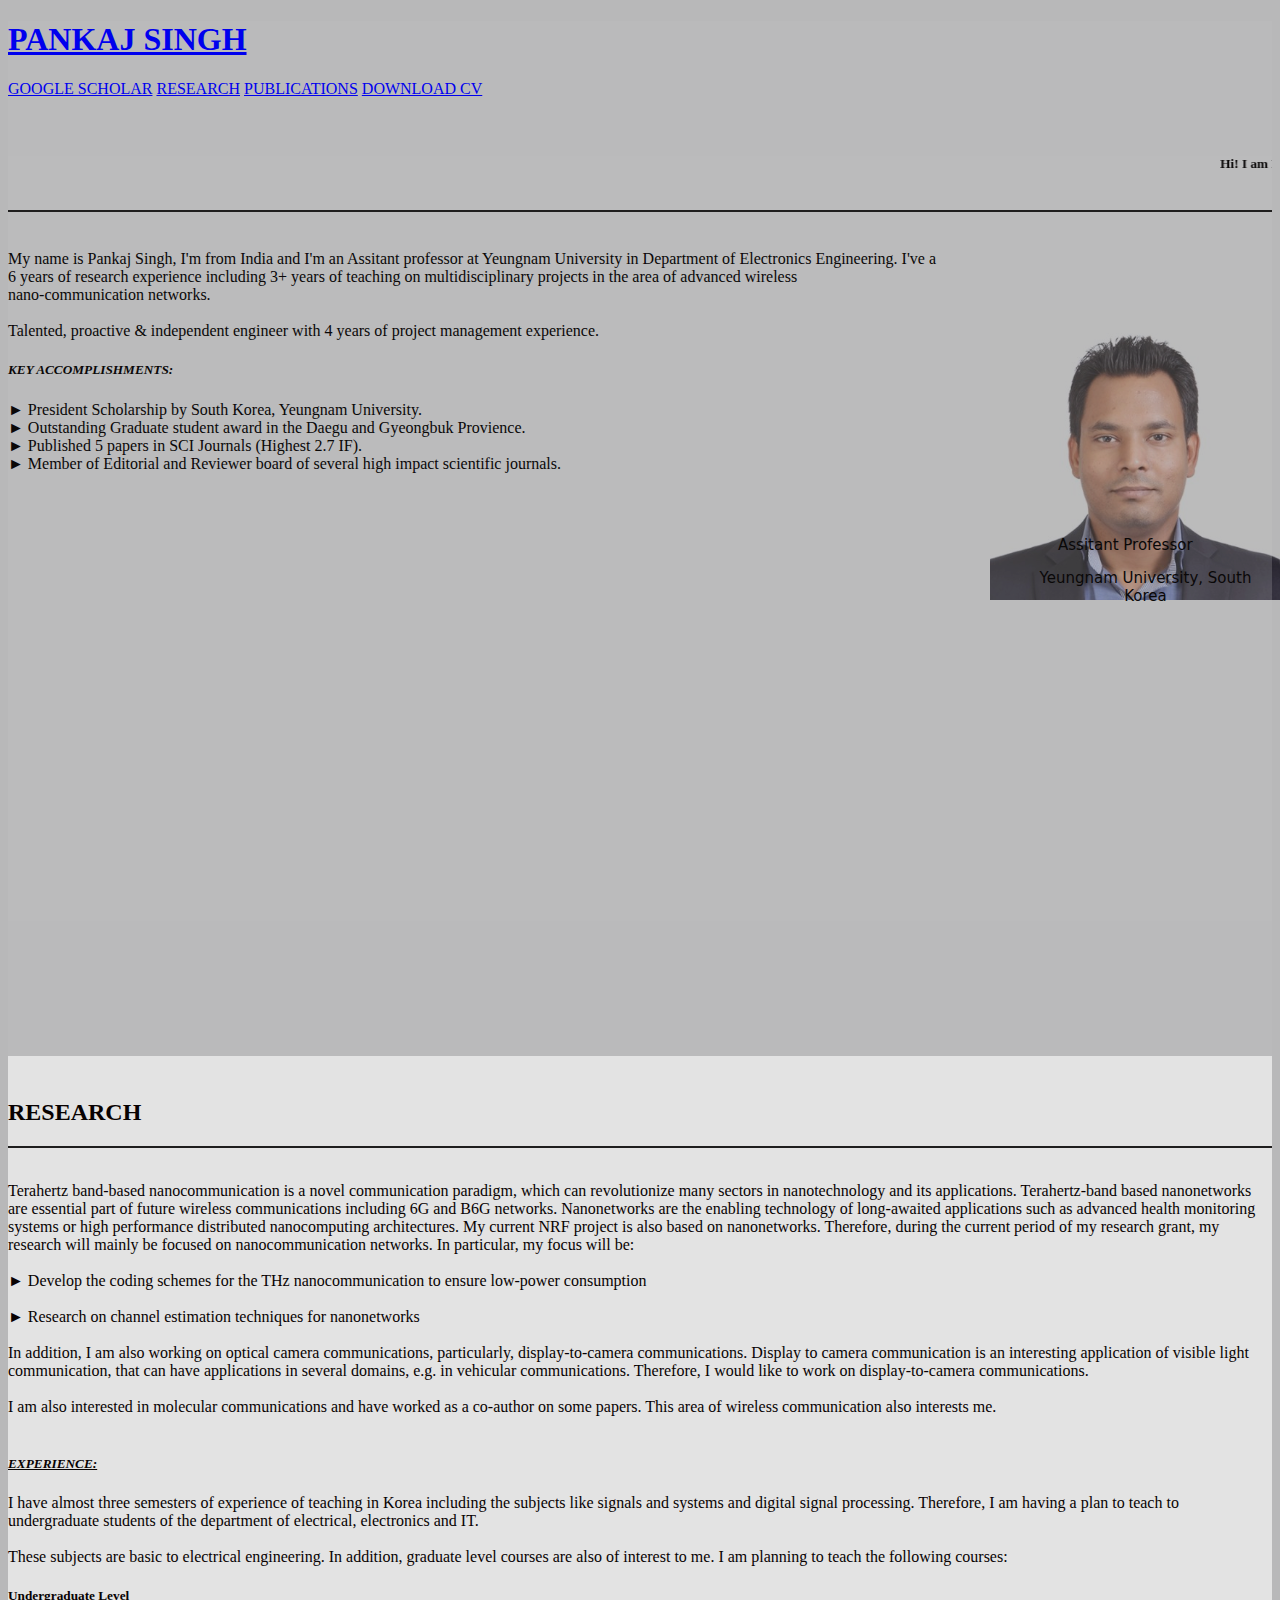
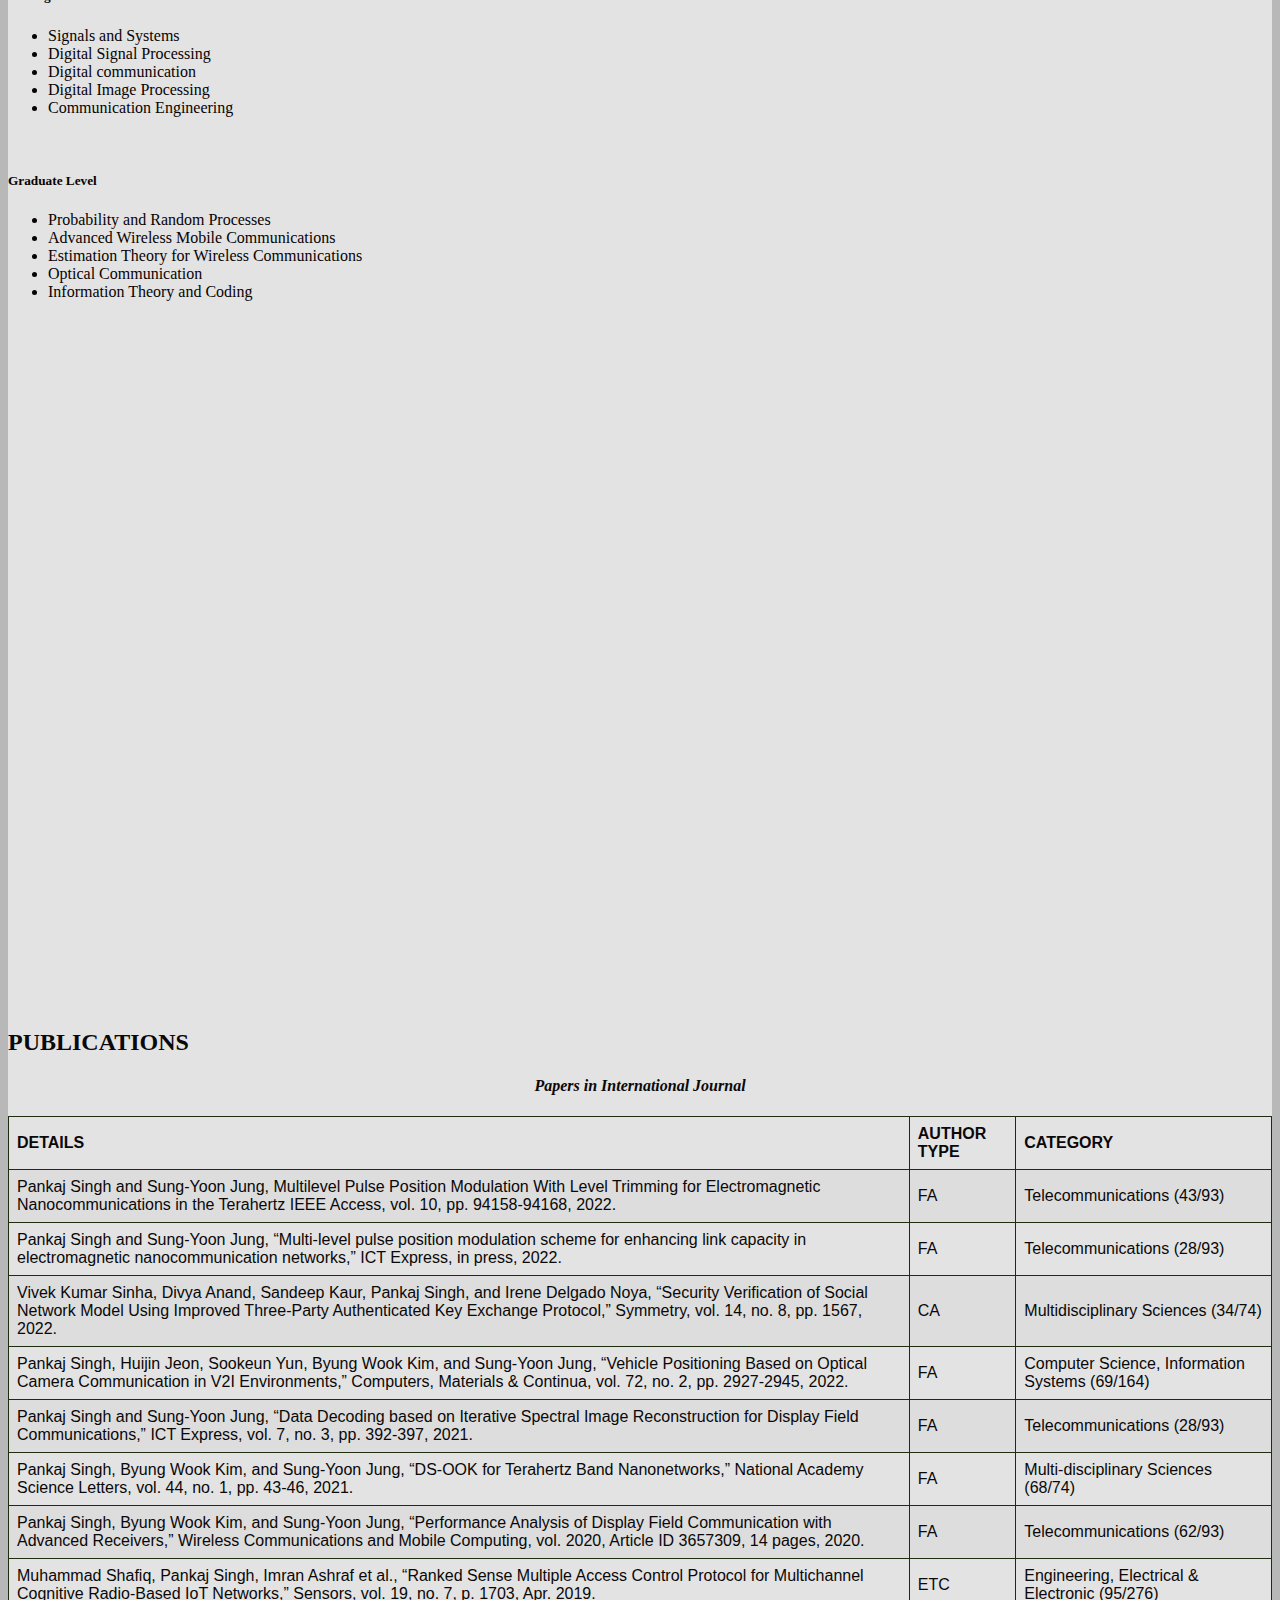
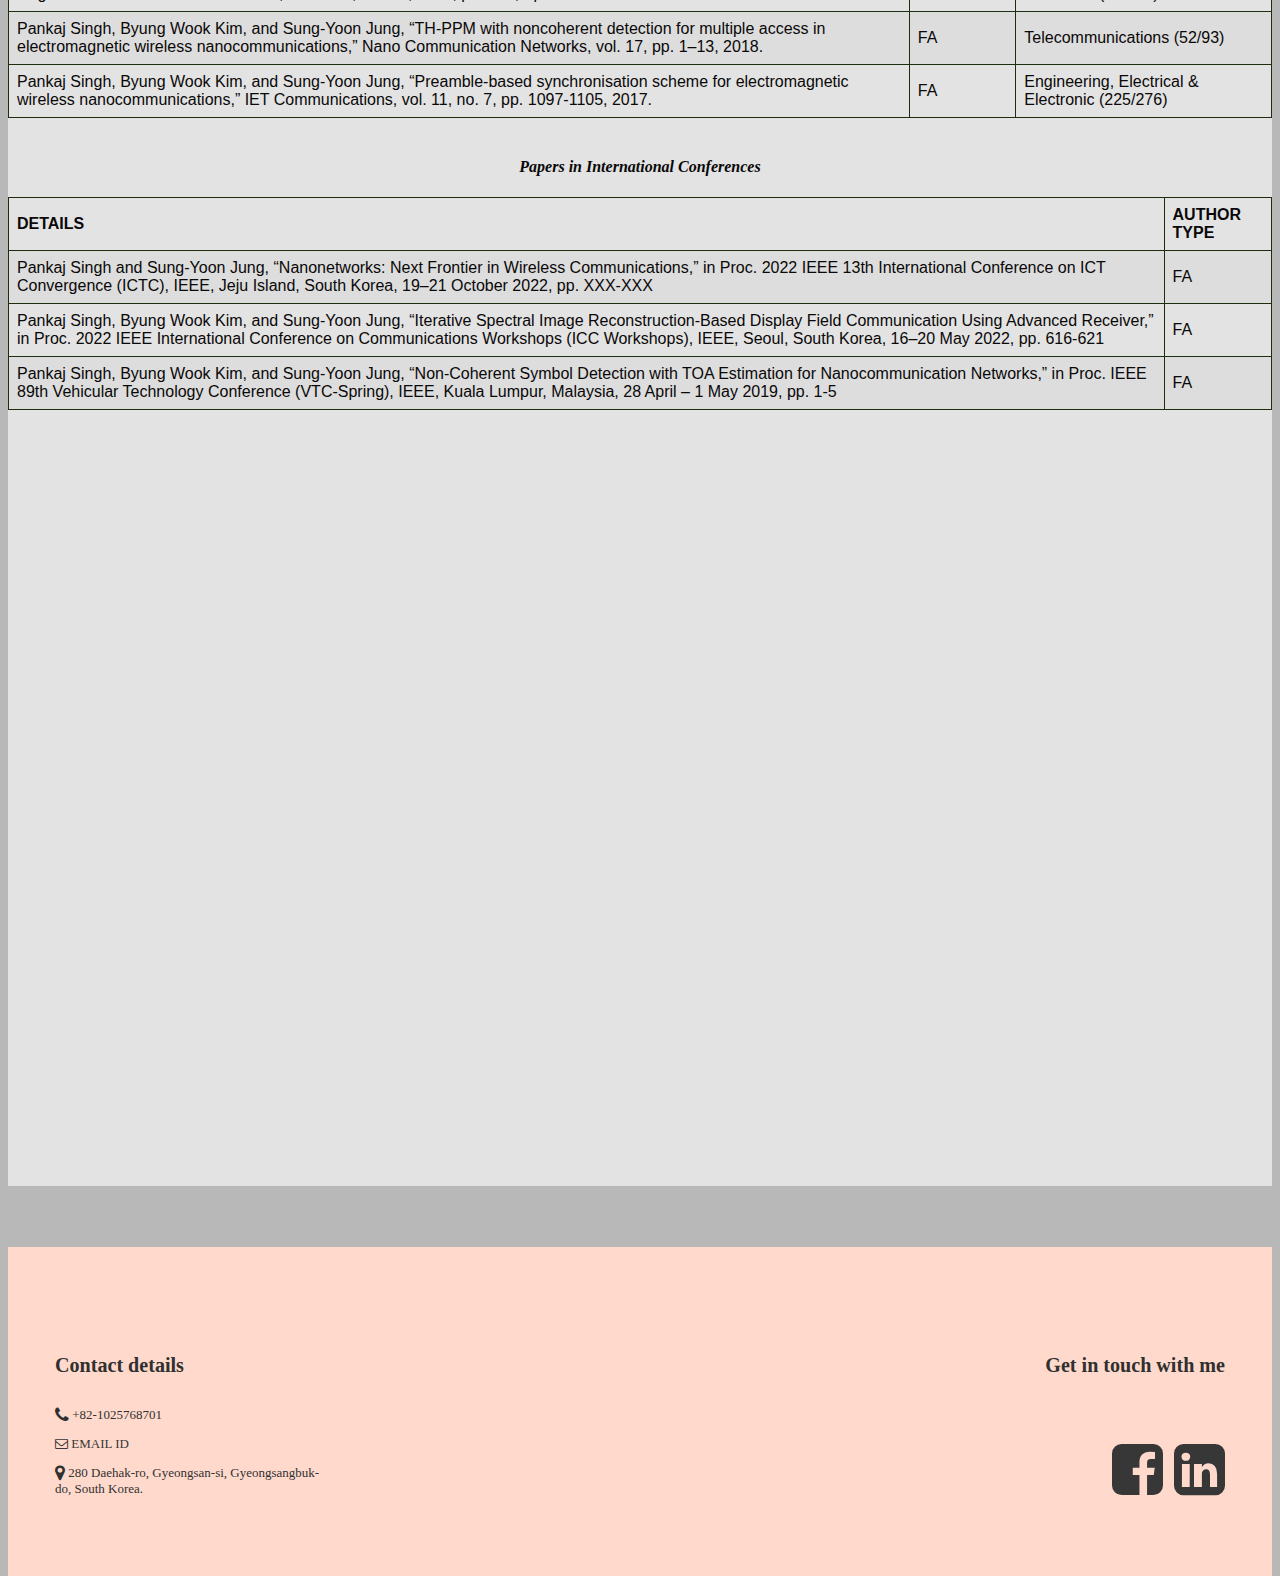
<file: index.html>
<!DOCTYPE html>
<html lang="en">

<head>
  <meta charset="UTF-8">
  <meta http-equiv="X-UA-Compatible" content="IE=edge">

  
  <meta name="viewport" content="width=device-width, initial-scale=1.0">
  <section>
    <title>pankaj</title>
    <link href="https://cdn.jsdelivr.net/npm/bootstrap@5.0.2/dist/css/bootstrap.min.css" rel="stylesheet"
    integrity="sha384-EVSTQN3/azprG1Anm3QDgpJLIm9Nao0Yz1ztcQTwFspd3yD65VohhpuuCOmLASjC" crossorigin="anonymous">
    
    <link href="http://cdnjs.cloudflare.com/ajax/libs/font-awesome/4.3.0/css/font-awesome.css" rel="stylesheet"
    type='text/css'>
    <nav class="navbar navbar-expand-lg navbar-light bg-light">
      <div class="container-fluid">
     
        <h1><strong><a class="navbar-brand" href="index.html">PANKAJ SINGH</a></strong></h1>
        <!-- <button class="navbar-toggler" type="button" data-bs-toggle="collapse" data-bs-target="#navbarNavAltMarkup" aria-controls="navbarNavAltMarkup" aria-expanded="false" aria-label="Toggle navigation">
          <span class="navbar-toggler-icon"></span>
        </button> -->
        
        
        
        
        <div class="collapse navbar-collapse justify-content-end" id="navbarNavAltMarkup">
          <div class="navbar-nav mr-auto">
            <a class="nav-link active" aria-current="page" target="_blank" href="https://scholar.google.co.kr/citations?user=WiMmc2oAAAAJ&hl=en">GOOGLE SCHOLAR</a>
            <a class="nav-link active" href="#research">RESEARCH</a>
            <a class="nav-link active" href="#publications">PUBLICATIONS</a>
            <a class="nav-link active" href="Resume.pdf" classname="btn btn-outline" download target="_blank"
            tabindex="-1" aria-disabled="true">DOWNLOAD CV</a>
          </div>
        </div>
        
        
      </div>
    </nav>
  </head>
  
  
  <body>
    
    <br>
    
  <br>
  <!-- <div class="my-class">
  <img class="my-class" src="new.jfif" alt="my profile picture" width="200px" height="370px"></img>
      </div> -->

  <link rel="stylesheet" href="simple.css">
 <section> 

   <div class="header">
     <h5><marquee> Hi! I am Pankaj Singh. Welcome to my Page!</marquee></h5>
     <marquee direction="right" 
     style="border:rgb(31, 30, 30) 1px solid">
    </marquee> 
</div>


  <img class="hello">
  <div class="main_content">

    <p>
   My name is Pankaj Singh, I'm from India and I'm an Assitant professor at Yeungnam University in Department of Electronics Engineering. I've a
   <br>  6 years of research experience including 3+ years of teaching
   on multidisciplinary projects in the area of advanced wireless <br>nano-communication networks.
   <br>
    <br>
    Talented, proactive & independent engineer with 4 years of project management experience.
    <br>

  <h5><em>KEY ACCOMPLISHMENTS:</em><br></h5>
  ► President Scholarship by South Korea, Yeungnam University.<br>
  ► Outstanding Graduate student award in the Daegu and Gyeongbuk Provience.<br>
  ► Published 5 papers in SCI Journals (Highest 2.7 IF). <br>
  ► Member of Editorial and Reviewer board of several high impact scientific journals.<br>
  <br>
  
  <div class="imgcontainer">
    <p>Assitant Professor</p>
    <center><p style="margin-left:-39px ;">Yeungnam University, South Korea</p></center>
  </div>
  
  
  <br>
  <br>
  <br>
  <br>
  <br>
  <br>
  <br>
  <br>
</section>


  <section id="research">
 <br>
    <h2 style="font-family:Georgia, 'Times New Roman', Times, serif" >RESEARCH</h2>

    <p style="border:rgb(31, 30, 30) 1px solid"></p>
      <br>
      Terahertz band-based nanocommunication is a novel communication paradigm, which can revolutionize many sectors in nanotechnology
       and its applications. Terahertz-band based nanonetworks are essential part of future wireless communications including 6G and B6G networks.
        Nanonetworks are the enabling technology of long-awaited applications such as advanced health monitoring systems or high performance distributed 
        nanocomputing architectures. My current NRF project is also based on nanonetworks. Therefore, during the current period of my research grant, my research 
        will mainly be focused on nanocommunication networks. In particular, my focus will be:
        <br>
        <br>
        
        
        ► Develop the coding schemes for the THz nanocommunication to ensure low-power consumption <br><br>

        ► Research on channel estimation techniques for nanonetworks <br><br>

        In addition, I am also working on optical camera communications, particularly, display-to-camera communications. Display to camera communication is an 
        interesting application of visible light communication, that can have applications in several domains, e.g. in vehicular communications. 
        Therefore, I would like to work on display-to-camera communications.

        <br> <br>

        I am also interested in molecular communications and have worked as a co-author on some papers. This area of wireless communication also interests me.
        <br>
        <br>
      <u><h5 style="font-family: aria-current;"><em>EXPERIENCE:</em><br></h5></u> 
        <p>
          I have almost three semesters of experience of teaching in Korea including the subjects like signals and systems and digital signal processing. 
          Therefore, I am having a plan to teach to undergraduate students of the department of electrical, electronics and IT. <br><br>These subjects are basic to electrical engineering. In addition, graduate level courses are also of interest to me. I am planning to teach the following courses:
         <h5>Undergraduate Level</h5>
          <ul>
         <li>Signals and Systems </li>
         <li> Digital Signal Processing</li>
         <li>Digital communication </li>
         <li>Digital Image Processing</li>
         <li> Communication Engineering</li>
        </ul>
        <br>
        <h5>Graduate Level</h5>
          <ul>
         <li>Probability and Random Processes </li>
         <li> Advanced Wireless Mobile Communications</li>
         <li>Estimation Theory for Wireless Communications</li>
         <li>Optical Communication</li>
         <li> Information Theory and Coding</li>
        </ul>
        </p>


    </p>
  </section>

<section id="publications">
  <br>

  <h2 style="font-family:Georgia, 'Times New Roman', Times, serif">PUBLICATIONS</h2>
  <i><center><strong><h4 style="font-family: aria-current;"><em>Papers in International Journal</em><br></h4></strong>  </center></i>
  <table>
    <tr>
      <th>DETAILS</th>
      <th>AUTHOR TYPE</th>
      <th>CATEGORY</th>
    </tr>
    <tr>
      <td>Pankaj Singh and Sung-Yoon Jung, Multilevel Pulse Position Modulation With Level Trimming for Electromagnetic Nanocommunications in the Terahertz IEEE Access, vol. 10, pp. 94158-94168, 2022.</td>
      <td>FA</td>
      <td>Telecommunications (43/93)</td>
    </tr>
    <tr>
      <td>Pankaj Singh and Sung-Yoon Jung, “Multi-level pulse position modulation scheme for enhancing link capacity in electromagnetic nanocommunication networks,” ICT Express, in press, 2022.</td>
      <td>FA</td>
      <td>Telecommunications
        (28/93)</td>
    </tr>
    <tr>
      <td>Vivek Kumar Sinha, Divya Anand, Sandeep Kaur, Pankaj Singh, and Irene Delgado Noya, “Security Verification of Social Network Model Using Improved Three-Party Authenticated Key Exchange Protocol,” Symmetry, vol. 14, no. 8, pp. 1567, 2022.</td>
      <td>CA</td>
      <td>Multidisciplinary Sciences
        (34/74)</td>
    </tr>
    <tr>
      <td>Pankaj Singh, Huijin Jeon, Sookeun Yun, Byung Wook Kim, and Sung-Yoon Jung, “Vehicle Positioning Based on Optical Camera Communication in V2I Environments,” Computers, Materials & Continua, vol. 72, no. 2, pp. 2927-2945, 2022.</td>
      <td>FA</td>
      <td>Computer Science, Information Systems
        (69/164)</td>
    </tr>
    <tr>
      <td>Pankaj Singh and Sung-Yoon Jung, “Data Decoding based on Iterative Spectral Image Reconstruction for Display Field Communications,” ICT Express, vol. 7, no. 3, pp. 392-397, 2021.</td>
      <td>FA</td>
      <td>Telecommunications
        (28/93)</td>
    </tr>
    <tr>
      <td>Pankaj Singh, Byung Wook Kim, and Sung-Yoon Jung, “DS-OOK for Terahertz Band Nanonetworks,” National Academy Science Letters, vol. 44, no. 1, pp. 43-46, 2021.</td>
      <td>FA</td>
      <td>Multi-disciplinary Sciences
        (68/74)</td>
    </tr>
    <tr>
      <td>Pankaj Singh, Byung Wook Kim, and Sung-Yoon Jung, “Performance Analysis of Display Field Communication with Advanced Receivers,” Wireless Communications and Mobile Computing, vol. 2020, Article ID 3657309, 14 pages, 2020.</td>
      <td>FA</td>
      <td>Telecommunications
        (62/93)</td>
    </tr>
    <tr>
      <td>Muhammad Shafiq, Pankaj Singh, Imran Ashraf et al., “Ranked Sense Multiple Access Control Protocol for Multichannel Cognitive Radio-Based IoT Networks,” Sensors, vol. 19, no. 7, p. 1703, Apr. 2019.</td>
      <td>ETC</td>
      <td>Engineering, Electrical & Electronic
        (95/276)</td>
    </tr>
    <tr>
      <td>Pankaj Singh, Byung Wook Kim, and Sung-Yoon Jung, “TH-PPM with noncoherent detection for multiple access in electromagnetic wireless nanocommunications,” Nano Communication Networks, vol. 17, pp. 1–13, 2018.</td>
      <td>FA</td>
      <td>Telecommunications
        (52/93)</td>
    </tr>
    <tr>
      <td>Pankaj Singh, Byung Wook Kim, and Sung-Yoon Jung, “Preamble-based synchronisation scheme for electromagnetic wireless nanocommunications,” IET Communications, vol. 11, no. 7, pp. 1097-1105, 2017.</td>
      <td>FA</td>
      <td>Engineering, Electrical & Electronic
        (225/276)</td>
    </tr>
  </table>
  <br>
 <i> <center><strong><h4 style="font-family: aria-current;"><em>Papers in International Conferences</em><br></h4></strong>  </center></i>

  <table>
    <tr>
      <th>DETAILS</th>
      <th>AUTHOR TYPE</th>
     
    </tr>
    <tr>
      <td>Pankaj Singh and Sung-Yoon Jung, “Nanonetworks: Next Frontier in Wireless Communications,” in Proc. 2022 IEEE 13th International Conference on ICT Convergence (ICTC), IEEE, Jeju Island, South Korea, 19–21 October 2022, pp. XXX-XXX</td>
      <td>FA</td>
      
    </tr>
    <tr>
      <td>Pankaj Singh, Byung Wook Kim, and Sung-Yoon Jung, “Iterative Spectral Image Reconstruction-Based Display Field Communication Using Advanced Receiver,” in Proc. 2022 IEEE International Conference on Communications Workshops (ICC Workshops), IEEE, Seoul, South Korea, 16–20 May 2022, pp. 616-621</td>
      <td>FA</td>
    </tr>
    <tr>
      <td>Pankaj Singh, Byung Wook Kim, and Sung-Yoon Jung, “Non-Coherent Symbol Detection with TOA Estimation for Nanocommunication Networks,” in Proc. IEEE 89th Vehicular Technology Conference (VTC-Spring), IEEE, Kuala Lumpur, Malaysia, 28 April – 1 May 2019, pp. 1-5</td>
      <td>FA</td>
    </tr>
  </table>
  

</section>
<br>
<br>




  <div class="three-column-footer-contact-form-container" >
    <footer class="three-column-footer-contact-form" data-equalizer data-equalize-by-row="true">
      <div class="footer-left" data-equalizer-watch>
        <div class="baseline">
          <div class="contact-details">
            <strong>
              <h6 style="margin-bottom: 1.5em">Contact details</h6>
            </strong>

            <p style="margin-bottom: 0.9em"><i class="fa fa-phone fa-lg" aria-hidden="true"></i> +82-1025768701</p>


           <strong><p style="margin-bottom: 0.9em"><a id="hi" href="mailto:ps01071986@gmail.com"><i class="fa fa-envelope-o"
            aria-hidden="true"></i> EMAIL ID</a></p></strong> 

            <p style="margin-bottom: 0.9em"><i class="fa fa-map-marker fa-lg" aria-hidden="true"></i> 280 Daehak-ro,
              Gyeongsan-si, Gyeongsangbuk-do, South Korea.</p>
          </div>
          <div class="newsletter">

          </div>
        </div>
      </div>
      <div class="footer-right" data-equalizer-watch>
        <div class="baseline">

          <strong>
            <h6>Get in touch with me</h6>
          </strong>
          
          <div class="social">
            <a id="hi" href="https://www.facebook.com/pankaj8650" target="_blank" <i class="fa fa-facebook-square fa-2x"
              aria-hidden="true"></i>
            </a>
            <a id="hi" href="https://www.linkedin.com/in/drpankajsingh86/" target="_blank" <i
              class="fa fa-linkedin-square fa-2x" aria-hidden="true"></i>
            </a>
             
            <!-- <i class="fa fa-google-scholar fa-2x" aria-hidden="true"></i> -->
           
          </div>
        </div>
      </div>
     
     
    </footer>
  </div>

 
</body>

</html>
</file>
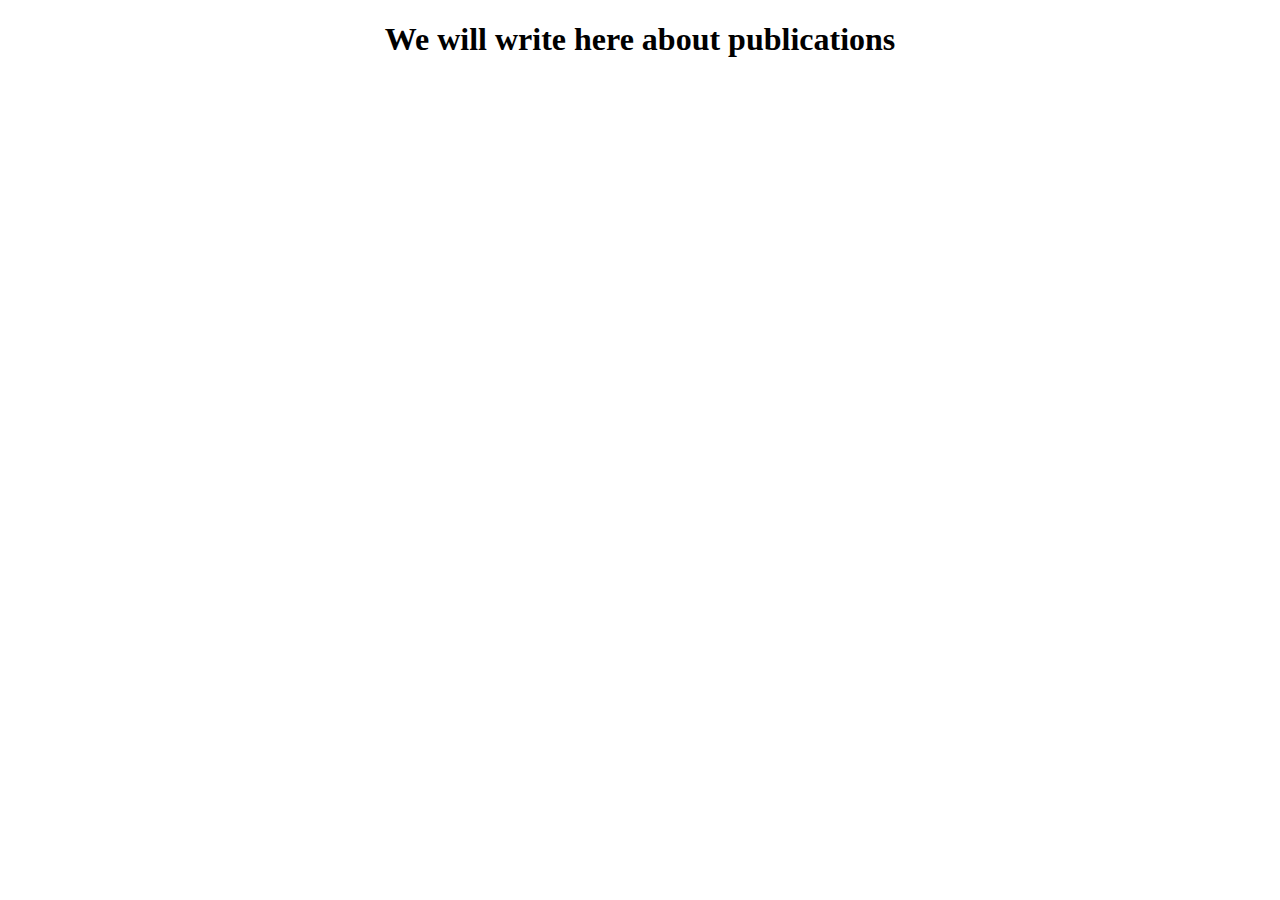
<file: publications.html>
<!DOCTYPE html>
<html lang="en">
<head>
    <meta charset="UTF-8">
    <meta http-equiv="X-UA-Compatible" content="IE=edge">
    <meta name="viewport" content="width=device-width, initial-scale=1.0">
    <title>Document</title>
</head>
<body>
    <script>
        alert("pankaj nothing is here, as of now but click OK to see, what will happen");
    </script>
    <center><h1>We will write here about publications</h1></center>
</body>
</html>
</file>
<file: simple.css>
.my-class{
 
  display: inline-block;
  border: 0;
}
/* *{
  margin: 0;
  padding: 0;
  font-family:'Segoe UI', Tahoma, Geneva, Verdana, sans-serif;
  box-sizing: border-box;
} */

*{
  box-sizing: border-box;
}



@media only screen and (min-width: 600px) {
  /* For tablets: */
  .col-s-1 {width: 8.33%;}
  .col-s-2 {width: 16.66%;}
  .col-s-3 {width: 25%;}
  .col-s-4 {width: 33.33%;}
  .col-s-5 {width: 41.66%;}
  .col-s-6 {width: 50%;}
  .col-s-7 {width: 58.33%;}
  .col-s-8 {width: 66.66%;}
  .col-s-9 {width: 75%;}
  .col-s-10 {width: 83.33%;}
  .col-s-11 {width: 91.66%;}
  .col-s-12 {width: 100%;}
}
@media only screen and (min-width: 768px) {
  /* For desktop: */
  .col-1 {width: 8.33%;}
  .col-2 {width: 16.66%;}
  .col-3 {width: 25%;}
  .col-4 {width: 33.33%;}
  .col-5 {width: 41.66%;}
  .col-6 {width: 50%;}
  .col-7 {width: 58.33%;}
  .col-8 {width: 66.66%;}
  .col-9 {width: 75%;}
  .col-10 {width: 83.33%;}
  .col-11 {width: 91.66%;}
  .col-12 {width: 100%;}
}
pre{
  font-size: 20px;
}
table {
  font-family: arial, sans-serif;
  border-collapse: collapse;
  width: 100%;
  
}


td, th {
  border: 1px solid #1e2c0f;
  text-align: left;
  padding: 8px;

}

tr:nth-child(even) {
  background-color: #dddddd;
}

section{
  height: 100vh;
  position: relative;
  background-color: #c7ccce1d;



  
}

#research{
  background-color: #e3e3e3;
  color: rgb(8, 2, 2);
  height: 170vh;
  border: #130c0c 2px skyblue;
  padding-top: 5px;

  

}

#publications{
  /* background-color: #f4f2e0; */
  background-color: #e3e3e3;

  height: 200vh;
  border: #c9c3c3;
  padding-top: 5px;
  border: #130c0c 2px skyblue;


}

@media only screen and (max-width: 400px)
{
  .card{
    width: 90%;
    height: 90%;
  }
}
@media only screen and (max-width: 800px)
{
  .card{
    width: 90%;
    height: 90%;
  }
}

.imgcontainer{
  display: inline-block;
  margin-top: 30px;
  margin-left: 1050px;
  margin-bottom: 10px;
  background-repeat: no-repeat;
  font-family:system-ui, -apple-system, BlinkMacSystemFont, 'Segoe UI', Roboto, Oxygen, Ubuntu, Cantarell, 'Open Sans', 'Helvetica Neue', sans-serif;
  font-size: 15px;
  
}

body{
  background:#b8b8b9
  ;
  color: rgb(10, 8, 8);
  
  background-image: url(images/new.jfif);
  background-repeat: no-repeat;
  background-position: right 0% bottom 93%;
  background-blend-mode:lighten;
  background-size:290px;
  background-clip: content-box;
  background-blend-mode:multiply;
  
}
.WebContainer{
  width:100%;
  min-width:1000px;
  height:auto;
}


.hmm{
  color: #383737;
font-family: Arial;}
.hello
{
    text-align: center;
    padding-top: -100%;
    margin-top: -350px;
    font-family: 'Courier New';
    text-shadow: 0ex;
    

}



#hi{
  text-decoration: none;
  color: #383737;
}

/* #header{
  width: 30%;
  height: 200vh;
  background-image:url(images/myphoto.jpg);
  background-size:contain;
} */

.hy {
    text-align: center;
}


.three-column-footer-contact-form-container {
    background-color: #ffdacc;
    
  }
  
  .three-column-footer-contact-form-container .three-column-footer-contact-form {
    max-width: 75rem;
    margin-right: auto;
    margin-left: auto;
    color: #313030;
    padding: 3.75rem 0;
    margin-top: 2%;
    font-size: 30px;
  }
  
  .three-column-footer-contact-form-container .three-column-footer-contact-form::before, .three-column-footer-contact-form-container .three-column-footer-contact-form::after {
    display: table;
    content: ' ';
    -webkit-flex-basis: 0;
        -ms-flex-preferred-size: 0;
            flex-basis: 0;
    -webkit-order: 1;
        -ms-flex-order: 1;
            order: 1;
            font-size: 25px;
  }
  
  .three-column-footer-contact-form-container .three-column-footer-contact-form::after {
    clear: both;
  }
  
  .three-column-footer-contact-form-container .three-column-footer-contact-form a {
    color: #e6e6e6;
  }
  
  .three-column-footer-contact-form-container .three-column-footer-contact-form .footer-left {
    width: 100%;
    float: left;
    padding-right: 0.625rem;
    padding-left: 0.625rem;
    display: table;
    
  }
  
  .three-column-footer-contact-form-container .three-column-footer-contact-form .footer-left .baseline {
    display: table-cell;
    vertical-align: bottom;
    
  }
  
  .three-column-footer-contact-form-container .three-column-footer-contact-form .footer-left .contact-details p {
    /* font-size: 0.8rem; */
    margin-bottom: 0;
    font-size: 13px;
    font-weight: 500;
  }
  
  .three-column-footer-contact-form-container .three-column-footer-contact-form .footer-left .input-group {
    padding: 2rem 0 0 0;
  }
  
  .three-column-footer-contact-form-container .three-column-footer-contact-form .footer-left .input-group input {
    border-bottom: 2px solid #cacaca;
  }
  
  @media print, screen and (min-width: 40em) {
    .three-column-footer-contact-form-container .three-column-footer-contact-form .footer-left {
      padding-right: 0.9375rem;
      padding-left: 0.9375rem;
    }
  }
  
  .three-column-footer-contact-form-container .three-column-footer-contact-form .footer-left:last-child:not(:first-child) {
    float: right;
  }
  
  @media print, screen and (min-width: 64em) {
    .three-column-footer-contact-form-container .three-column-footer-contact-form .footer-left {
      width: 25%;
      float: left;
      padding-right: 0.625rem;
      padding-left: 0.625rem;
    }
  }
  
  @media print, screen and (min-width: 64em) and (min-width: 40em) {
    .three-column-footer-contact-form-container .three-column-footer-contact-form .footer-left {
      padding-right: 0.9375rem;
      padding-left: 0.9375rem;
    }
  }
  
  @media print, screen and (min-width: 64em) {
    .three-column-footer-contact-form-container .three-column-footer-contact-form .footer-left:last-child:not(:first-child) {
      float: right;
    }
  }
  
  .three-column-footer-contact-form-container .three-column-footer-contact-form .footer-center {
    text-align: left;
    width: 100%;
    float: left;
    padding-right: 0.625rem;
    padding-left: 0.625rem;
    display: table;
  }
  
  @media print, screen and (min-width: 40em) {
    .three-column-footer-contact-form-container .three-column-footer-contact-form .footer-center {
      padding-right: 0.9375rem;
      padding-left: 0.9375rem;
    }
  }
  
  .three-column-footer-contact-form-container .three-column-footer-contact-form .footer-center:last-child:not(:first-child) {
    float: right;
  }
  
  @media print, screen and (min-width: 64em) {
    .three-column-footer-contact-form-container .three-column-footer-contact-form .footer-center {
      width: 33.33333%;
      float: left;
      padding-right: 0.625rem;
      padding-left: 0.625rem;
      position: relative;
      left: 8.33333%;
      
    }
  }
  
  @media print, screen and (min-width: 64em) and (min-width: 40em) {
    .three-column-footer-contact-form-container .three-column-footer-contact-form .footer-center {
      padding-right: 0.9375rem;
      padding-left: 0.9375rem;
      
    }
  }
  
  @media print, screen and (min-width: 64em) {
    .three-column-footer-contact-form-container .three-column-footer-contact-form .footer-center:last-child:not(:first-child) {
      float: right;
     
    }
  }
  
  .three-column-footer-contact-form-container .three-column-footer-contact-form .footer-center .baseline {
    display: table-cell;
    vertical-align: bottom;
  }
  
  .three-column-footer-contact-form-container .three-column-footer-contact-form .footer-center .input-group {
    padding: 0.5rem 0 0 0;
   
  }
  
  .three-column-footer-contact-form-container .three-column-footer-contact-form .footer-center .input-group input {
    border-bottom: 2px solid #cacaca;
    
  }
  
  .three-column-footer-contact-form-container .three-column-footer-contact-form .footer-center .input-group textarea {
    border-bottom: 2px solid #c62424;
  }
  
  .three-column-footer-contact-form-container .three-column-footer-contact-form .footer-right {
    text-align: right;
    width: 100%;
    float: left;
    padding-right: 0.625rem;
    padding-left: 0.625rem;
    display: table;
    
  }
  
  .three-column-footer-contact-form-container .three-column-footer-contact-form .footer-right .baseline {
    display: table-cell;
    vertical-align: bottom;
    
  }
  
  .three-column-footer-contact-form-container .three-column-footer-contact-form .footer-right h2 {
    color: #fefefe;
  
  }
  
  .three-column-footer-contact-form-container .three-column-footer-contact-form .footer-right p {
    font-size: 0.8rem;
    margin-bottom: 0;
  }
  
  .three-column-footer-contact-form-container .three-column-footer-contact-form .footer-right .fa {
    padding: 1rem 0 1rem 0.2rem;
  }
  
  @media print, screen and (min-width: 40em) {
    .three-column-footer-contact-form-container .three-column-footer-contact-form .footer-right {
      padding-right: 0.9375rem;
      padding-left: 0.9375rem;
    }
  }
  
  .three-column-footer-contact-form-container .three-column-footer-contact-form .footer-right:last-child:not(:first-child) {
    float: right;
  }
  
  @media print, screen and (min-width: 64em) {
    .three-column-footer-contact-form-container .three-column-footer-contact-form .footer-right {
      width: 25%;
      float: left;
      padding-right: 0.625rem;
      padding-left: 0.625rem;
    }
  }
  
  @media print, screen and (min-width: 64em) and (min-width: 40em) {
    .three-column-footer-contact-form-container .three-column-footer-contact-form .footer-right {
      padding-right: 0.9375rem;
      padding-left: 0.9375rem;
    }
  }
  
  @media print, screen and (min-width: 64em) {
    .three-column-footer-contact-form-container .three-column-footer-contact-form .footer-right:last-child:not(:first-child) {
      float: right;
    }
  }
</file>
